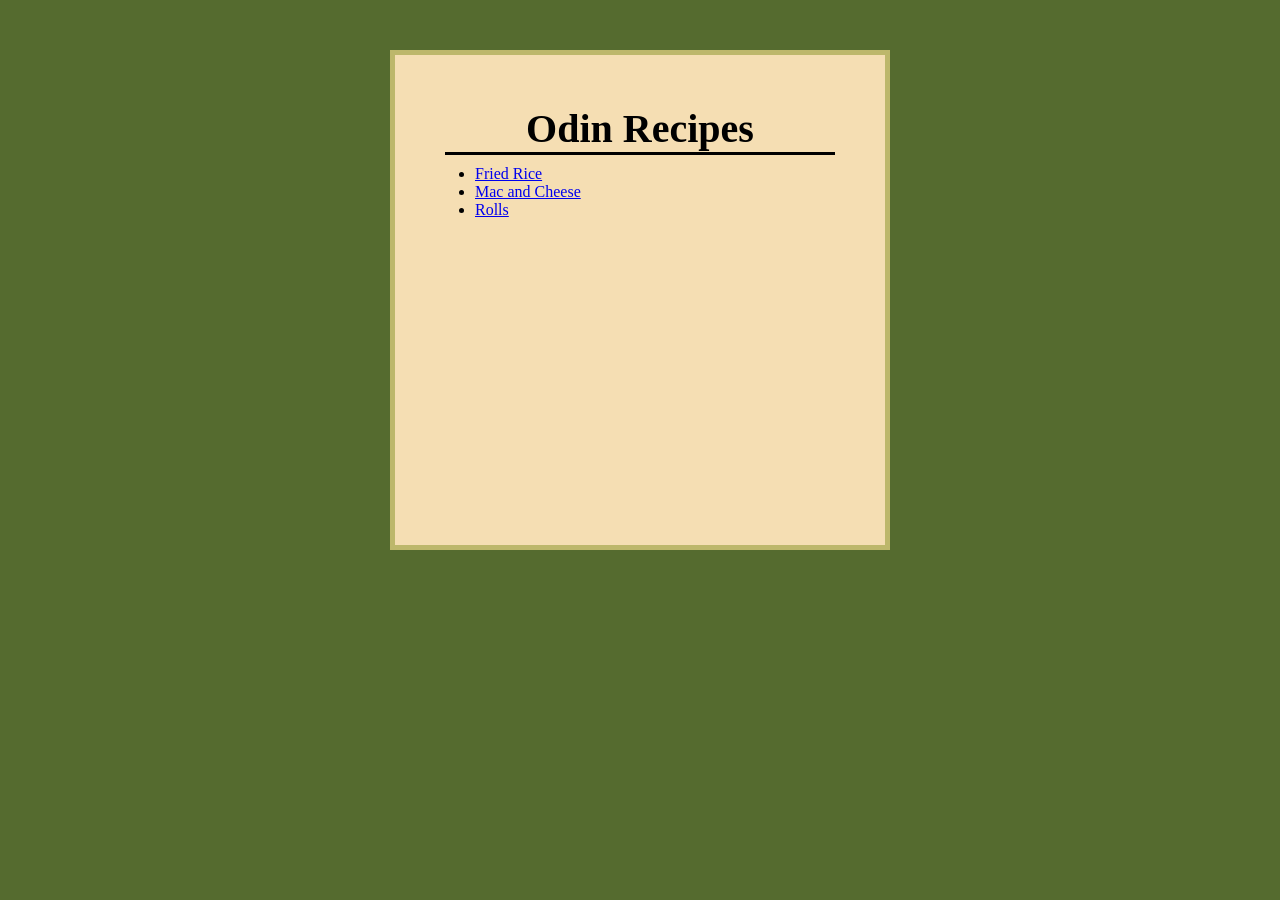
<file: index.html>
<!DOCTYPE html>
<html lang="en">
<head>
    <meta charset="UTF-8">
    <meta name="viewport" content="width=device-width, initial-scale=1.0">
    <title>Odin Recipes</title>
    <link rel="stylesheet" href="./style.css">
</head>
<body>

    <div class="card">

        <div class="title">
            <h1>Odin Recipes</h1>
        </div>

        <div class="recipes">
            <ul>
                <li><a href="./recipes/fried-rice.html">Fried Rice</a></li>
                <li><a href="./recipes/mac-and-cheese.html">Mac and Cheese</a></li>
                <li><a href="./recipes/rolls.html">Rolls</a></li>
            </ul>
        </div>

    </div>
    
</body>
</html>
</file>
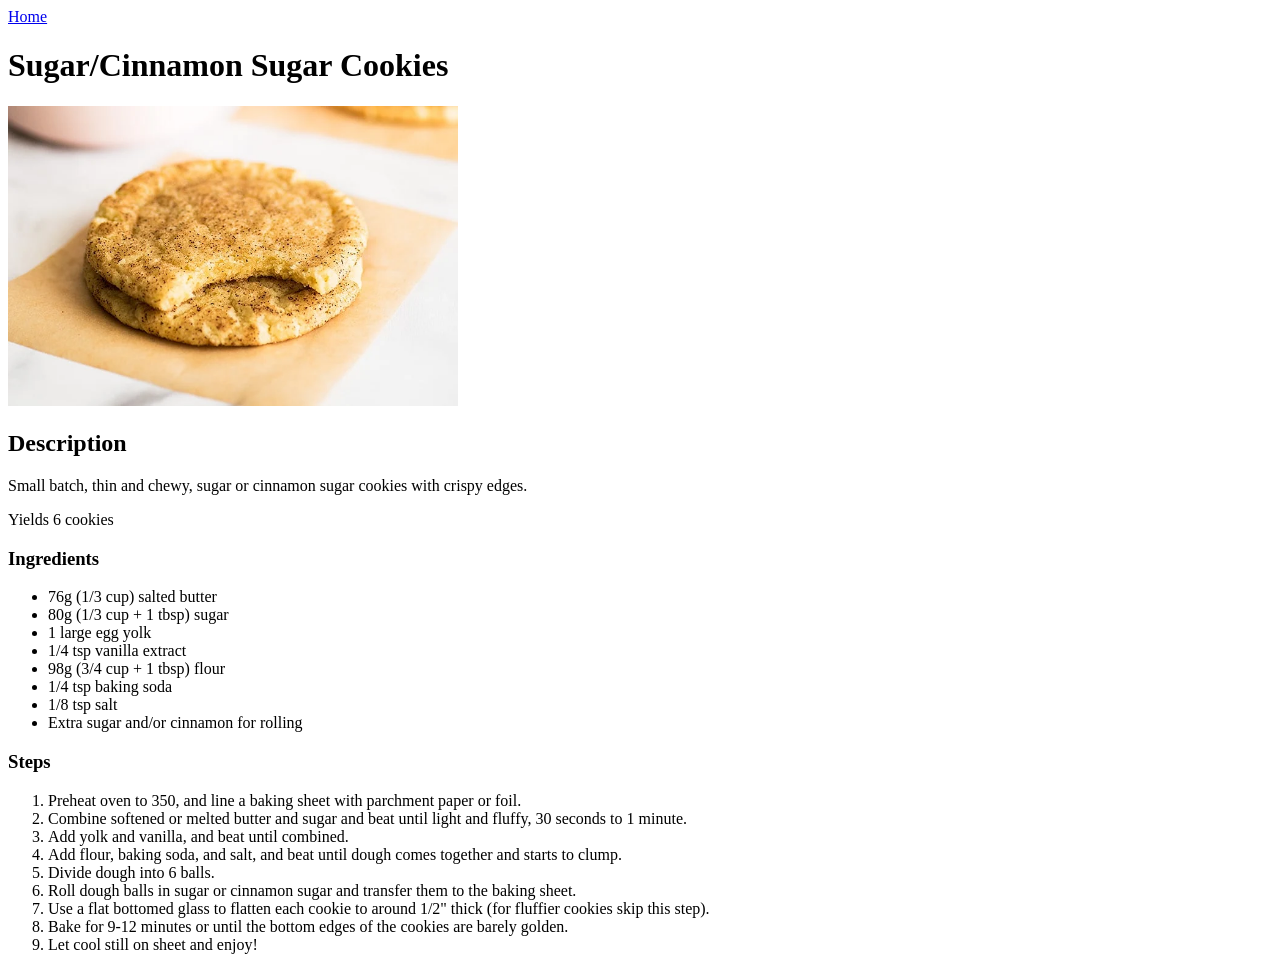
<file: recipes/cookies.html>
<!DOCTYPE html>
<html lang="en">
<head>
    <meta charset="UTF-8">
    <meta name="viewport" content="width=device-width, initial-scale=1.0">
    <title>Document</title>
</head>
<body>
    <a href="../index.html">Home</a>
    <h1>Sugar/Cinnamon Sugar Cookies</h1>

    <img src="../images/cookies.webp" alt="a photo of cookies" width="450">
    <h2>Description</h2>
    <p>Small batch, thin and chewy, sugar or cinnamon sugar cookies with crispy edges.</p>
    <p>Yields 6 cookies</p>

    <h3>Ingredients</h3>
    <ul>
        <li>76g (1/3 cup) salted butter</li>
        <li>80g (1/3 cup + 1 tbsp) sugar</li>
        <li>1 large egg yolk</li>
        <li>1/4 tsp vanilla extract</li>
        <li>98g (3/4 cup + 1 tbsp) flour</li>
        <li>1/4 tsp baking soda</li>
        <li>1/8 tsp salt</li>
        <li>Extra sugar and/or cinnamon for rolling</li>
    </ul>

    <h3>Steps</h3>
    <ol>
        <li>Preheat oven to 350, and line a baking sheet with parchment paper or foil.</li>
        <li>Combine softened or melted butter and sugar and beat until light and fluffy, 30 seconds to 1 minute.</li>
        <li>Add yolk and vanilla, and beat until combined.</li>
        <li>Add flour, baking soda, and salt, and beat until dough comes together and starts to clump.</li>
        <li>Divide dough into 6 balls.</li>
        <li>Roll dough balls in sugar or cinnamon sugar and transfer them to the baking sheet.</li>
        <li>Use a flat bottomed glass to flatten each cookie to around 1/2" thick (for fluffier cookies skip this step).</li>
        <li>Bake for 9-12 minutes or until the bottom edges of the cookies are barely golden.</li>
        <li>Let cool still on sheet and enjoy!</li>
    </ol>

</body>
</html>
</file>
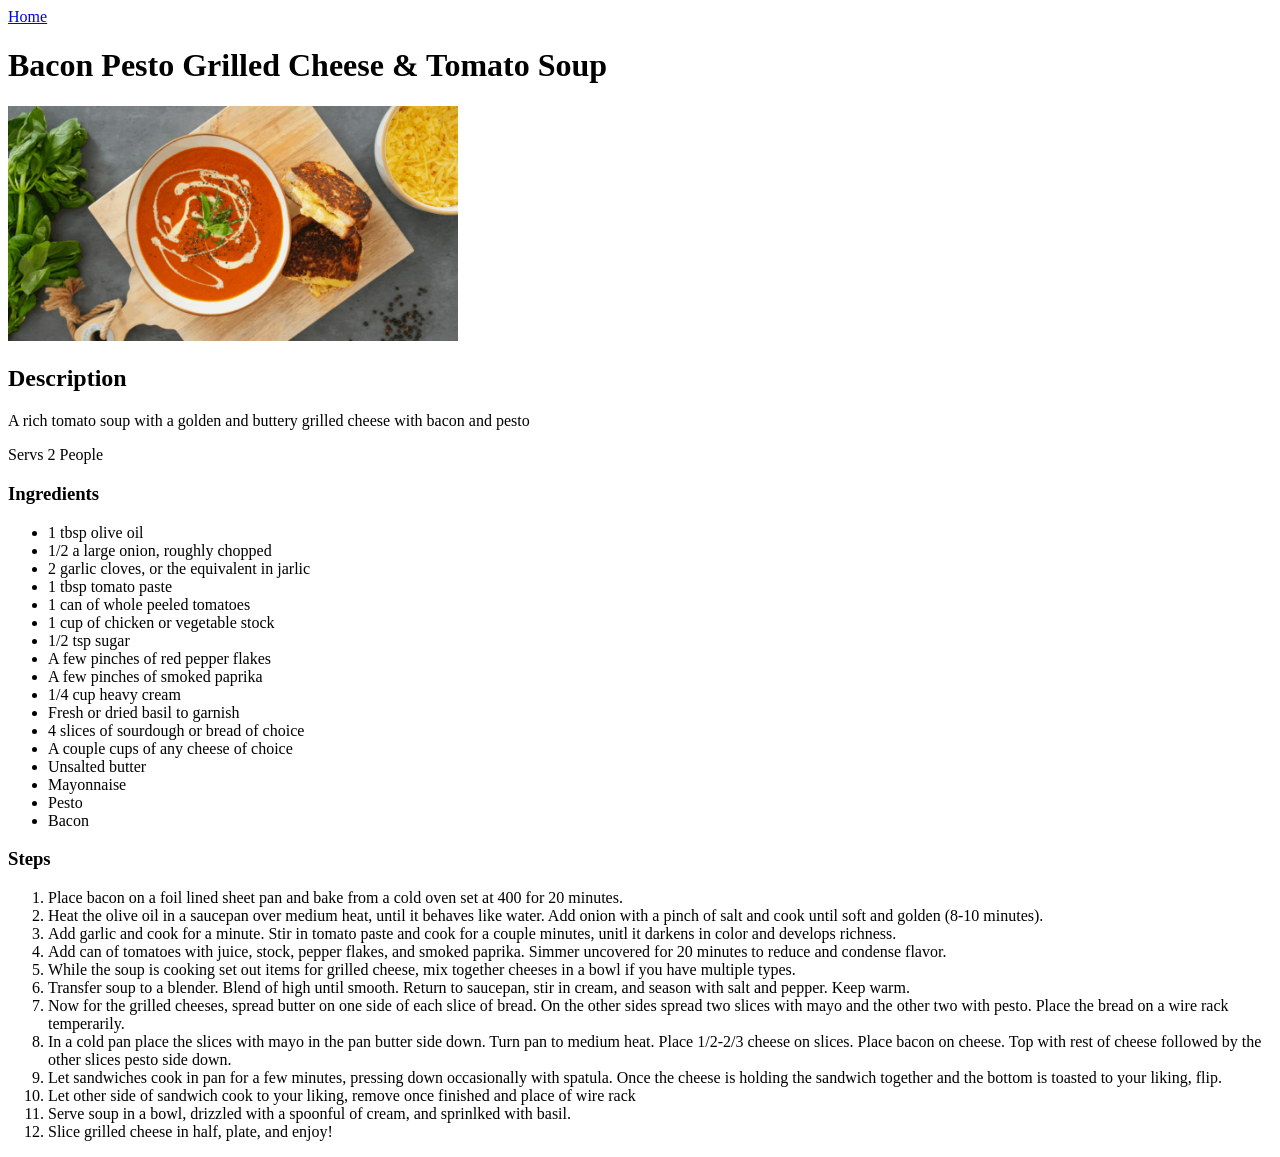
<file: recipes/grilledcheese.html>
<!DOCTYPE html>
<html lang="en">
<head>
    <meta charset="UTF-8">
    <meta name="viewport" content="width=device-width, initial-scale=1.0">
    <title>Document</title>
</head>
<body>
    <a href="../index.html">Home</a>
    <h1>Bacon Pesto Grilled Cheese & Tomato Soup</h1>

    <img src="../images/grilledcheese.png" alt="a photo of grilled cheese and tomato soup" width="450">
    <h2>Description</h2>
    <p>A rich tomato soup with a golden and buttery grilled cheese with bacon and pesto</p>
    <p>Servs 2 People</p>

    <h3>Ingredients</h3>
    <ul>
        <li>1 tbsp olive oil</li>
        <li>1/2 a large onion, roughly chopped</li>
        <li>2 garlic cloves, or the equivalent in jarlic</li>
        <li>1 tbsp tomato paste</li>
        <li>1 can of whole peeled tomatoes</li>
        <li>1 cup of chicken or vegetable stock</li>
        <li>1/2 tsp sugar</li>
        <li>A few pinches of red pepper flakes</li>
        <li>A few pinches of smoked paprika</li>
        <li>1/4 cup heavy cream</li>
        <li>Fresh or dried basil to garnish</li>
        <li>4 slices of sourdough or bread of choice</li>
        <li>A couple cups of any cheese of choice</li>
        <li>Unsalted butter</Li>
        <li>Mayonnaise</li>
        <li>Pesto</li>
        <li>Bacon</li>

    </ul>

    <h3>Steps</h3>
    <ol>
        <li>Place bacon on a foil lined sheet pan and bake from a cold oven set at 400 for 20 minutes.</li>
        <li>Heat the olive oil in a saucepan over medium heat, until it behaves like water. Add onion with a pinch of salt and cook until soft and golden (8-10 minutes).</li>
        <li>Add garlic and cook for a minute. Stir in tomato paste and cook for a couple minutes, unitl it darkens in color and develops richness.</li>
        <li>Add can of tomatoes with juice, stock, pepper flakes, and smoked paprika. Simmer uncovered for 20 minutes to reduce and condense flavor.</li>
        <li>While the soup is cooking set out items for grilled cheese, mix together cheeses in a bowl if you have multiple types.</li>
        <li>Transfer soup to a blender. Blend of high until smooth. Return to saucepan, stir in cream, and season with salt and pepper. Keep warm.</li>
        <li>Now for the grilled cheeses, spread butter on one side of each slice of bread. On the other sides spread two slices with mayo and the other two with pesto. Place the bread on a wire rack temperarily.</li>
        <li>In a cold pan place the slices with mayo in the pan butter side down. Turn pan to medium heat. Place 1/2-2/3 cheese on slices. Place bacon on cheese. Top with rest of cheese followed by the other slices pesto side down.</li>
        <li>Let sandwiches cook in pan for a few minutes, pressing down occasionally with spatula. Once the cheese is holding the sandwich together and the bottom is toasted to your liking, flip.</li>
        <li>Let other side of sandwich cook to your liking, remove once finished and place of wire rack</li>
        <li>Serve soup in a bowl, drizzled with a spoonful of cream, and sprinlked with basil.</li>
        <li>Slice grilled cheese in half, plate, and enjoy!</li>
    </ol>

</body>
</html>
</file>
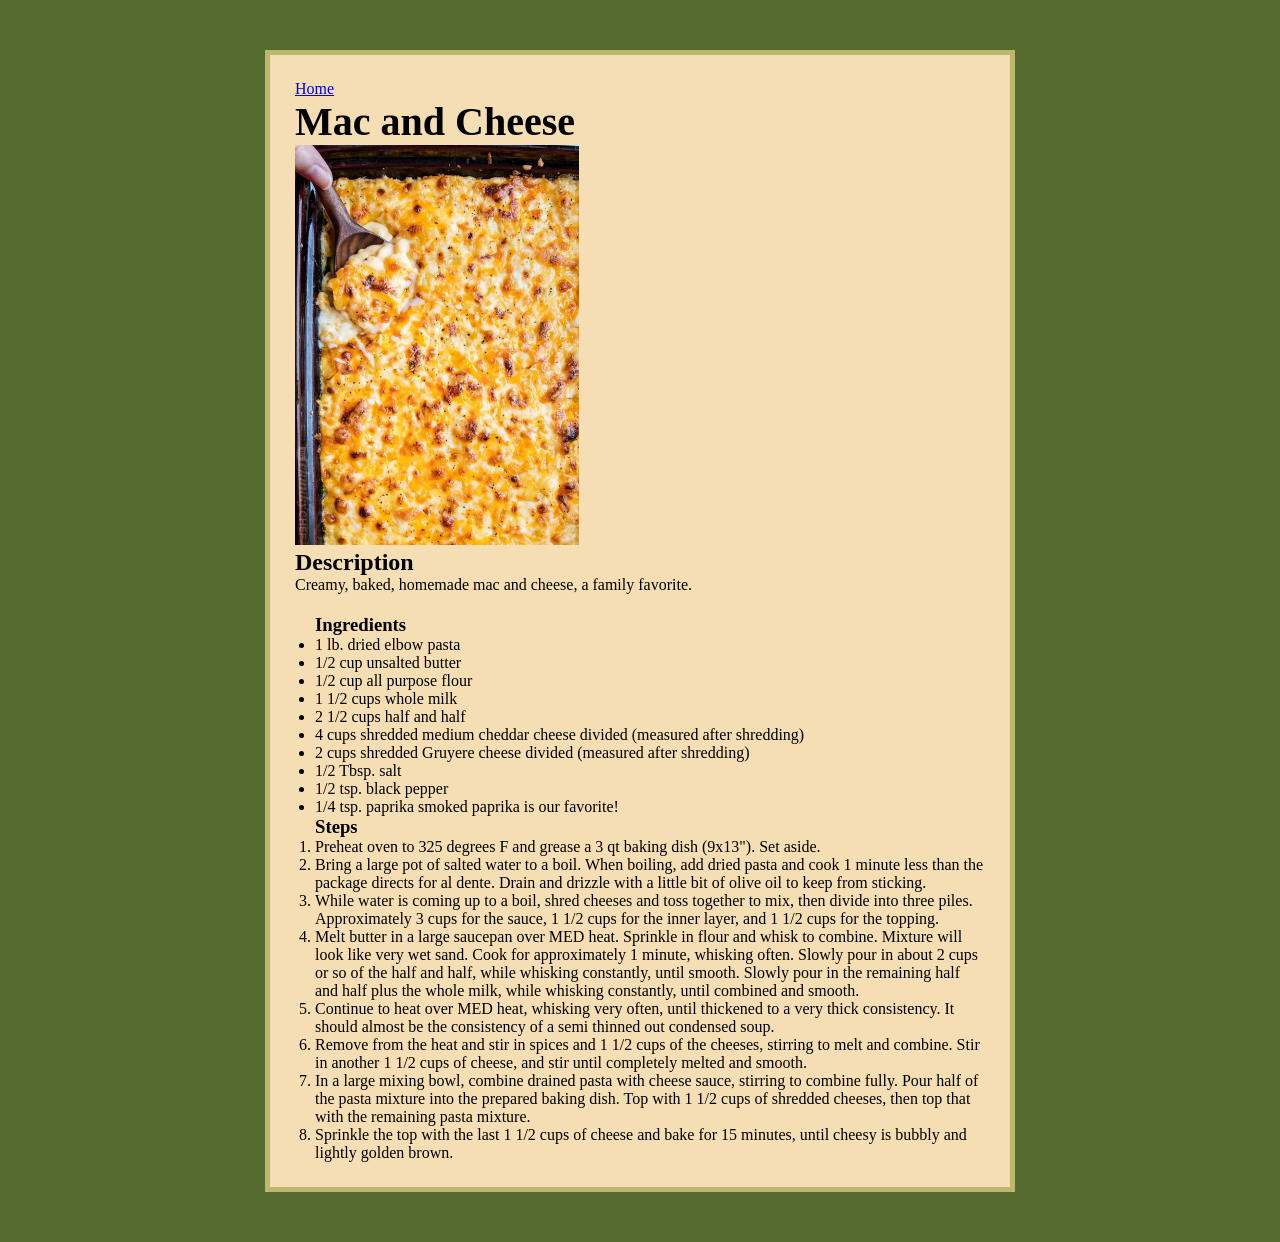
<file: recipes/mac-and-cheese.html>
<!DOCTYPE html>
<html lang="en">
<head>
    <meta charset="UTF-8">
    <meta name="viewport" content="width=device-width, initial-scale=1.0">
    <title>Mac and Cheese | Odin Recipes</title>
    <link rel="stylesheet" href="../style.css">
</head>
<body>

    <div class="recipe-card">

        <a href="../index.html">Home</a>

        <div class="recipe-title">
            <h1>Mac and Cheese</h1>
        </div>

        <img src="../images/mac-and-cheese.webp" alt="A dish of mac and cheese" width="1089" height="1536">

        <h2>Description</h2>
        <p>Creamy, baked, homemade mac and cheese, a family favorite.</p>

        <div class="lists">

            <h3>Ingredients</h3>
            <ul>
                <li>1 lb. dried elbow pasta</li>
                <li>1/2 cup unsalted butter</li>
                <li>1/2 cup all purpose flour</li>
                <li>1 1/2 cups whole milk</li>
                <li>2 1/2 cups half and half</li>
                <li>4 cups shredded medium cheddar cheese divided (measured after shredding)</li>
                <li>2 cups shredded Gruyere cheese divided (measured after shredding)</li>
                <li>1/2 Tbsp. salt</li>
                <li>1/2 tsp. black pepper</li>
                <li>1/4 tsp. paprika smoked paprika is our favorite!</li>
            </ul>

            <h3>Steps</h3>
            <ol>
                <li>Preheat oven to 325 degrees F and grease a 3 qt baking dish (9x13").  Set aside.</li>
                <li>Bring a large pot of salted water to a boil.  When boiling, add dried pasta and cook 1 minute less than the package directs for al dente.  Drain and drizzle with a little bit of olive oil to keep from sticking.</li>
                <li>While water is coming up to a boil, shred cheeses and toss together to mix, then divide into three piles.  Approximately 3 cups for the sauce, 1 1/2 cups for the inner layer, and 1 1/2 cups for the topping.</li>
                <li>Melt butter in a large saucepan over MED heat.  Sprinkle in flour and whisk to combine.  Mixture will look like very wet sand.  Cook for approximately 1 minute, whisking often.  Slowly pour in about 2 cups or so of the half and half, while whisking constantly, until smooth.  Slowly pour in the remaining half and half plus the whole milk, while whisking constantly, until combined and smooth.</li>
                <li>Continue to heat over MED heat, whisking very often, until thickened to a very thick consistency.  It should almost be the consistency of a semi thinned out condensed soup.</li>
                <li>Remove from the heat and stir in spices and 1 1/2 cups of the cheeses, stirring to melt and combine.  Stir in another 1 1/2 cups of cheese, and stir until completely melted and smooth.</li>
                <li>In a large mixing bowl, combine drained pasta with cheese sauce, stirring to combine fully.  Pour half of the pasta mixture into the prepared baking dish.  Top with 1 1/2 cups of shredded cheeses, then top that with the remaining pasta mixture.</li>
                <li>Sprinkle the top with the last 1 1/2 cups of cheese and bake for 15 minutes, until cheesy is bubbly and lightly golden brown.</li>
            </ol>

        </div>

    </div>
    
</body>
</html>
</file>
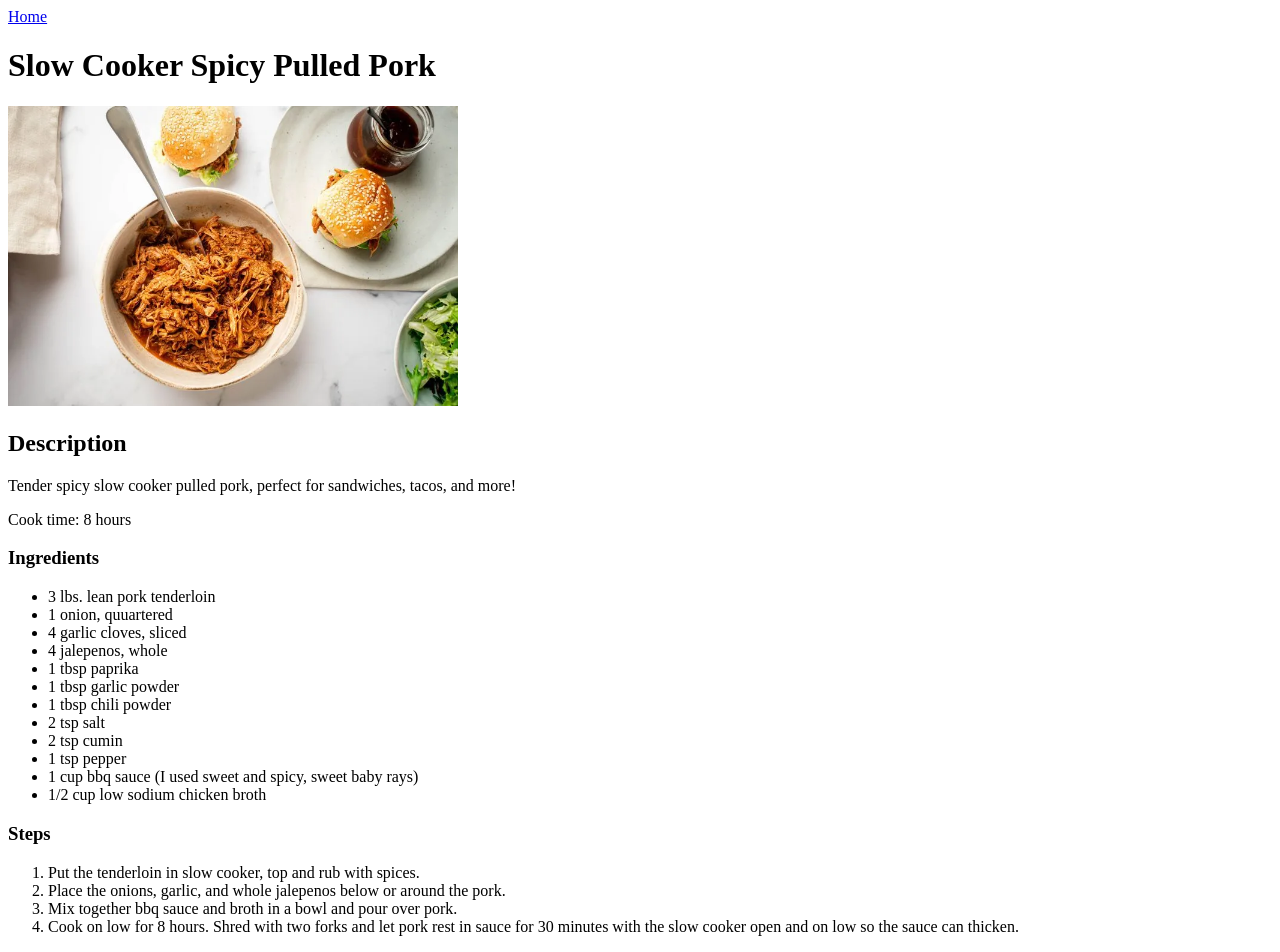
<file: recipes/pulledpork.html>
<!DOCTYPE html>
<html lang="en">
<head>
    <meta charset="UTF-8">
    <meta name="viewport" content="width=device-width, initial-scale=1.0">
    <title>Document</title>
</head>
<body>
    <a href="../index.html">Home</a>
    <h1>Slow Cooker Spicy Pulled Pork</h1>

    <img src="../images/pulledpork.webp" alt="a photo of pulled pork" width="450">
    <h2>Description</h2>
    <p>Tender spicy slow cooker pulled pork, perfect for sandwiches, tacos, and more!</p>
    <p>Cook time: 8 hours</p>

    <h3>Ingredients</h3>
    <ul>
        <li>3 lbs. lean pork tenderloin</li>
        <li>1 onion, quuartered</li>
        <li>4 garlic cloves, sliced</li>
        <li>4 jalepenos, whole</li>
        <li>1 tbsp paprika</li>
        <li>1 tbsp garlic powder</li>
        <li>1 tbsp chili powder</li>
        <li>2 tsp salt</li>
        <li>2 tsp cumin</li>
        <li>1 tsp pepper</li>
        <li>1 cup bbq sauce (I used sweet and spicy, sweet baby rays)</li>
        <li>1/2 cup low sodium chicken broth</li>
    </ul>

    <h3>Steps</h3>
    <ol>
        <li>Put the tenderloin in slow cooker, top and rub with spices.</li>
        <li>Place the onions, garlic, and whole jalepenos below or around the pork.</li>
        <li>Mix together bbq sauce and broth in a bowl and pour over pork.</li>
        <li>Cook on low for 8 hours. Shred with two forks and let pork rest in sauce for 30 minutes with the slow cooker open and on low so the sauce can thicken.</li>
    </ol>

</body>
</html>
</file>
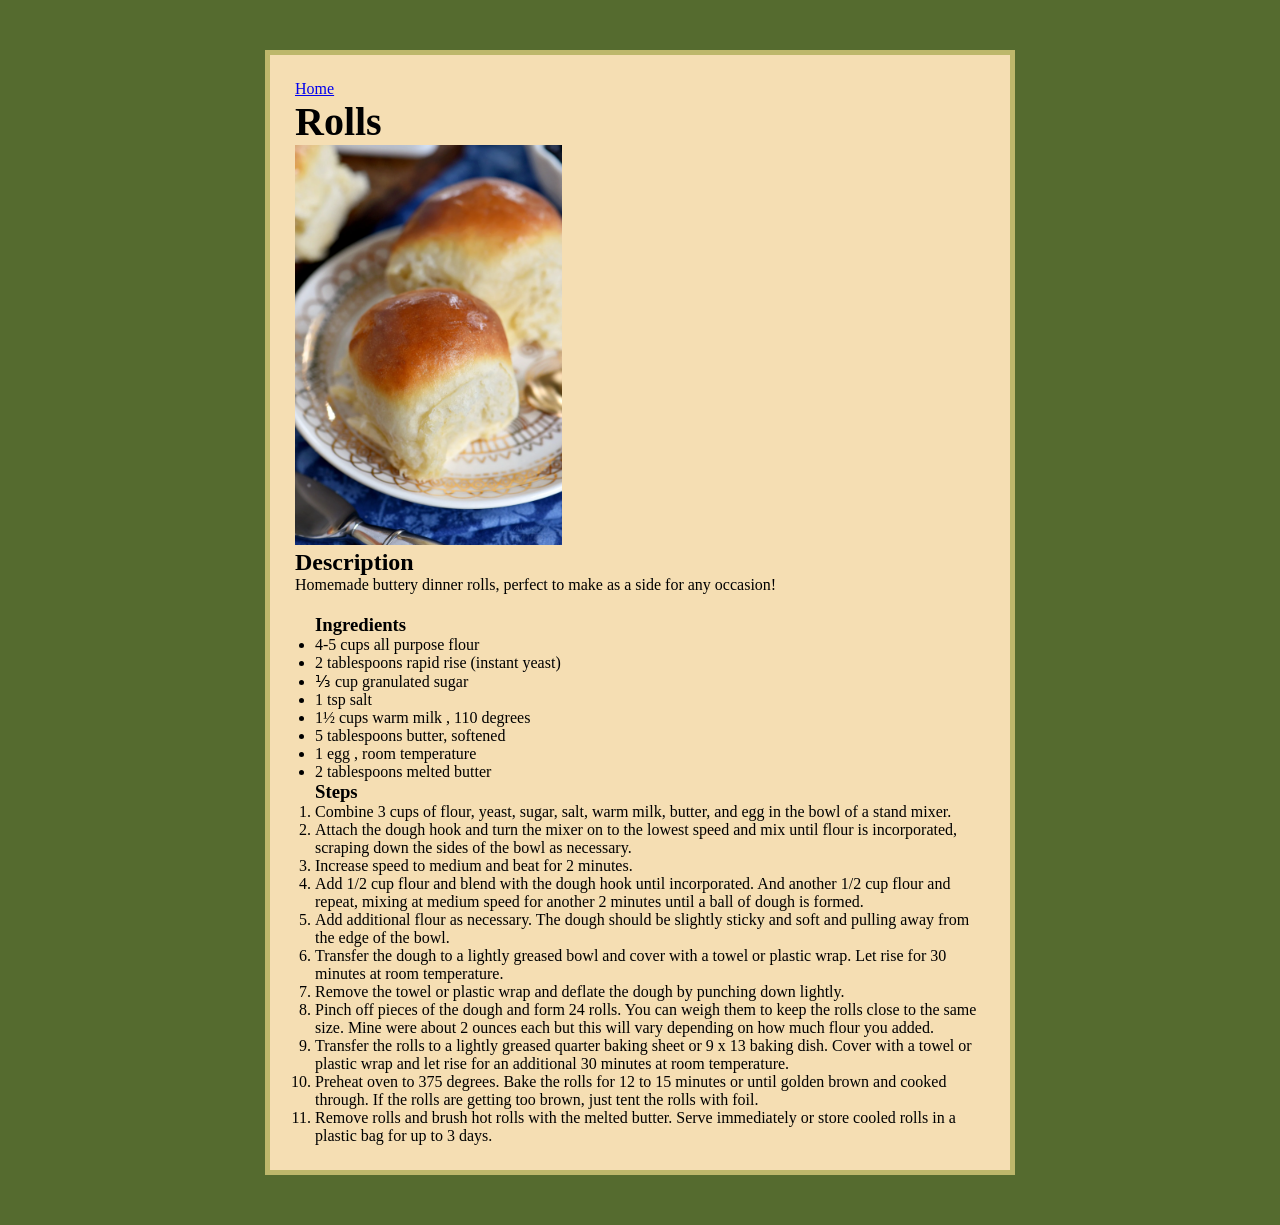
<file: recipes/rolls.html>
<!DOCTYPE html>
<html lang="en">
<head>
    <meta charset="UTF-8">
    <meta name="viewport" content="width=device-width, initial-scale=1.0">
    <title>Rolls | Odin Recipes</title>
    <link rel="stylesheet" href="../style.css">
</head>
<body>

    <div class="recipe-card">

        <a href="../index.html">Home</a>

        <div class="recipe-title">
            <h1>Rolls</h1>
        </div>

        <img src="../images/rolls.webp" alt="A plate of buttery rolls" width="1333" height="2000">

        <h2>Description</h2>
        <p>Homemade buttery dinner rolls, perfect to make as a side for any occasion!</p>

        <div class="lists">

            <h3>Ingredients</h3>
            <ul>
                <li>4-5 cups all purpose flour</li>
                <li>2 tablespoons rapid rise (instant yeast)</li>
                <li>⅓ cup granulated sugar</li>
                <li>1 tsp salt</li>
                <li>1½ cups warm milk , 110 degrees</li>
                <li>5 tablespoons butter, softened</li>
                <li>1 egg , room temperature</li>
                <li>2 tablespoons melted butter</li>
            </ul>

            <h3>Steps</h3>
            <ol>
                <li>Combine 3 cups of flour, yeast, sugar, salt, warm milk, butter, and egg in the bowl of a stand mixer.</li>
                <li>Attach the dough hook and turn the mixer on to the lowest speed and mix until flour is incorporated, scraping down the sides of the bowl as necessary.</li>
                <li>Increase speed to medium and beat for 2 minutes.</li>
                <li>Add 1/2 cup flour and blend with the dough hook until incorporated. And another 1/2 cup flour and repeat, mixing at medium speed for another 2 minutes until a ball of dough is formed.</li>
                <li>Add additional flour as necessary. The dough should be slightly sticky and soft and pulling away from the edge of the bowl.</li>
                <li>Transfer the dough to a lightly greased bowl and cover with a towel or plastic wrap. Let rise for 30 minutes at room temperature.</li>
                <li>Remove the towel or plastic wrap and deflate the dough by punching down lightly. </li>
                <li>Pinch off pieces of the dough and form 24 rolls. You can weigh them to keep the rolls close to the same size. Mine were about 2 ounces each but this will vary depending on how much flour you added.</li>
                <li>Transfer the rolls to a lightly greased quarter baking sheet or 9 x 13 baking dish. Cover with a towel or plastic wrap and let rise for an additional 30 minutes at room temperature.</li>
                <li>Preheat oven to 375 degrees. Bake the rolls for 12 to 15 minutes or until golden brown and cooked through. If the rolls are getting too brown, just tent the rolls with foil.</li>
                <li>Remove rolls and brush hot rolls with the melted butter. Serve immediately or store cooled rolls in a plastic bag for up to 3 days.</li>
            </ol>

        </div>

    </div>
    
</body>
</html>
</file>
<file: style.css>
* {
    padding: 0;
    margin: 0;
    box-sizing: border-box;
    font-family: "Times New Roman", serif;
}

body {
    background-color: darkolivegreen;
}

.card,
.recipe-card {
    background-color: wheat;
    border: 5px solid darkkhaki;
    margin: 50px auto;
}

.card {
    width: 500px;
    height: 500px;
    padding: 50px;
}

.recipe-card {
    width: 750px;
    height: auto;
    padding: 25px;
}

.title {
    font-size: 20px;
    text-align: center;
    border-bottom: 3px solid black;
}

.recipe-title {
    font-size: 20px;
}

.recipes {
    margin: 10px 30px;
}

img {
    width: auto;
    height: 400px;
}

.lists {
    margin-top: 20px;
    margin-left: 20px;
}
</file>
